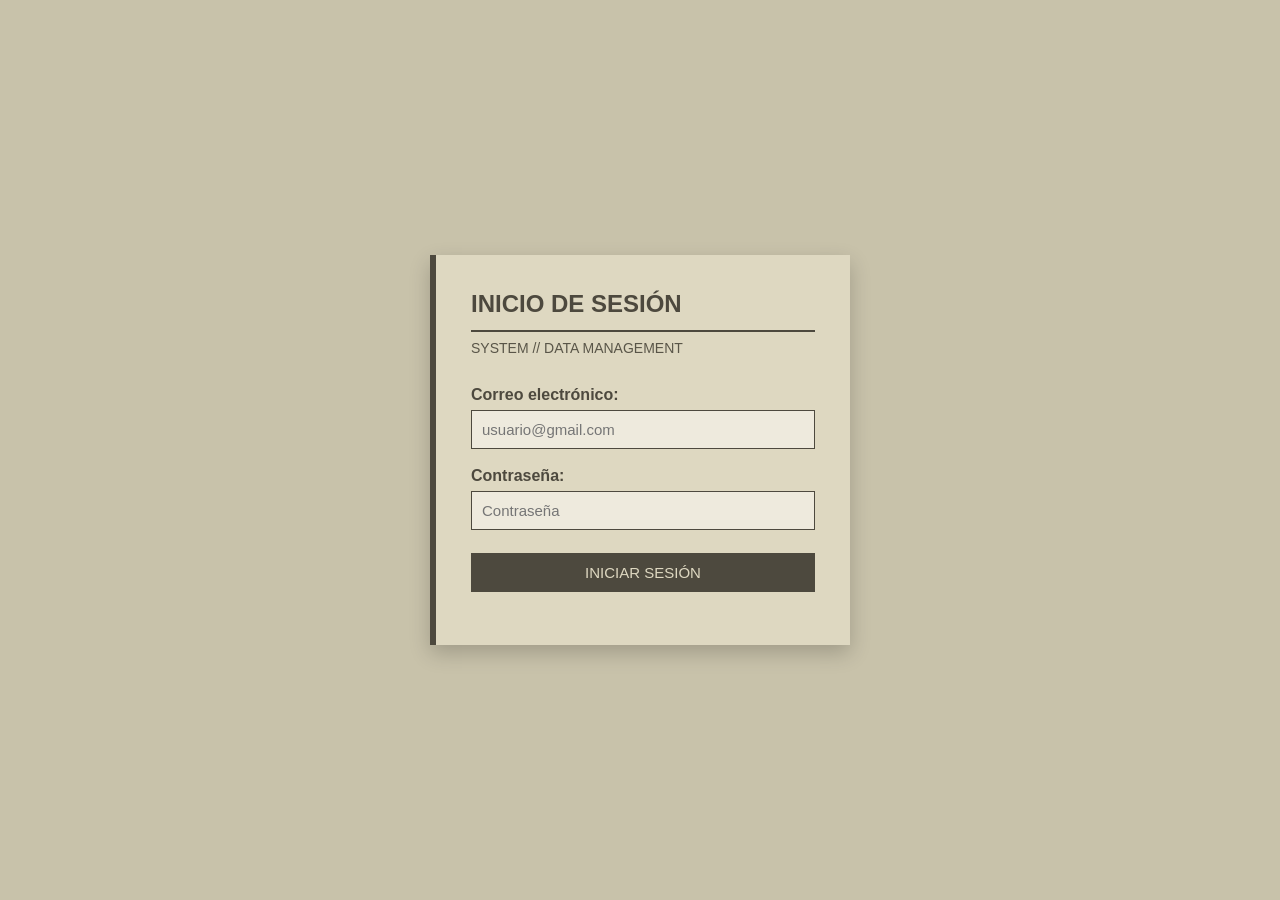
<file: index.html>
<!DOCTYPE html>
<html lang="es">

<head>
    <meta charset="UTF-8">
    <meta name="viewport" content="width=device-width, initial-scale=1.0">
    <title>Sistema de Usuarios</title>
    <link rel="stylesheet" href="css/index.css">
</head>

<body>

    <!-- Navbar -->
    <header class="navbar">

        <button type="button" id="btnMenu" class="hamburguesa">
            ☰
        </button>

        <h1>SYSTEM // DATA MANAGEMENT</h1>

        <!-- Usuario -->
        <div class="usuario-navbar">

            <button type="button" id="btnUsuario" class="btn-usuario">
                <span id="nombreUsuarioNavbar">USUARIO</span>
                ▼
            </button>

            <div id="menuUsuario" class="menu-usuario">

                <span id="correoUsuarioNavbar"></span>

                <button type="button" id="btnCerrarSesion">
                    Cerrar sesión
                </button>

            </div>

        </div>

    </header>


    <div class="contenedor">

        <!-- Sidebar -->
        <aside id="sidebar" class="sidebar">

            <h2>MENÚ</h2>

            <button type="button" id="btnUsuarios" class="opcion-menu">
                Usuarios
            </button>

            <div id="submenuUsuarios" class="submenu">

                <button type="button" id="btnCaptura">
                    Captura
                </button>

            </div>

        </aside>


        <!-- Contenido principal -->
        <main class="contenido">

            <!-- Pantalla inicial -->
            <section id="inicio">

                <h2>Panel del sistema</h2>

                <p>
                    Selecciona una opción del menú lateral.
                </p>

            </section>


            <!-- Sección de captura -->
            <section id="seccionCaptura" class="seccion-captura">

                <h2>Captura de datos</h2>

                <p>
                    Ingresa los datos solicitados.
                </p>


                <!-- Formulario Usuario -->
                <div class="panel">

                    <h3>Usuario</h3>

                    <form id="formUsuario">

                        <div class="campo">

                            <label for="nombreUsuario">
                                Nombre de usuario:
                            </label>

                            <input
                                type="text"
                                id="nombreUsuario"
                                placeholder="Ej. Braulio"
                            >

                            <p id="errorNombreUsuario" class="error"></p>

                        </div>


                        <div class="campo">

                            <label for="correoUsuario">
                                Correo electrónico:
                            </label>

                            <input
                                type="text"
                                id="correoUsuario"
                                placeholder="usuario@gmail.com"
                            >

                            <p id="errorCorreoUsuario" class="error"></p>

                        </div>


                        <div class="campo">

                            <label for="passwordUsuario">
                                Contraseña:
                            </label>

                            <input
                                type="password"
                                id="passwordUsuario"
                                placeholder="Contraseña"
                            >

                            <p id="errorPasswordUsuario" class="error"></p>

                        </div>


                        <button type="submit">
                            Validar usuario
                        </button>

                    </form>

                    <p id="resultadoUsuario" class="resultado"></p>

                </div>


                <!-- Formulario Alumno -->
                <div class="panel">

                    <h3>Alumno</h3>

                    <form id="formAlumno">

                        <div class="campo">

                            <label for="nombreAlumno">
                                Nombre del alumno:
                            </label>

                            <input
                                type="text"
                                id="nombreAlumno"
                                placeholder="Ej. Braulio Mendoza Vargas"
                            >

                            <p id="errorNombreAlumno" class="error"></p>

                        </div>


                        <div class="campo">

                            <label for="numeroControl">
                                Número de control:
                            </label>

                            <input
                                type="text"
                                id="numeroControl"
                                maxlength="6"
                                inputmode="numeric"
                                placeholder="123456"
                            >

                            <p id="errorNumeroControl" class="error"></p>

                        </div>


                        <div class="campo">

                            <label for="fechaNacimiento">
                                Fecha de nacimiento:
                            </label>

                            <input
                                type="date"
                                id="fechaNacimiento"
                            >

                            <p id="errorFecha" class="error"></p>

                        </div>


                        <button type="submit">
                            Validar alumno
                        </button>

                    </form>

                    <p id="resultadoAlumno" class="resultado"></p>

                </div>

            </section>

        </main>

    </div>


    <!-- Modal de edad -->
    <div id="modalEdad" class="modal">

        <div class="modal-contenido">

            <button type="button" id="btnCerrarModal" class="cerrar-modal">
                ×
            </button>

            <h2>Resultado de edad</h2>

            <p id="resultadoEdad"></p>

            <button type="button" id="btnAceptarModal">
                Aceptar
            </button>

        </div>

    </div>
    <script src="js/navbar.js"></script>
    <script src="js/utileria.js"></script>
    <script src="js/captura.js"></script>

</body>

</html>
</file>
<file: css/index.css>
body {
    margin: 0;
    font-family: Arial, sans-serif;

    background-color: #c8c2aa;
    color: #4d493e;
}


/* NAVBAR */

.navbar {
    height: 70px;

    background-color: #4d493e;
    color: #ded8c1;

    display: flex;
    align-items: center;

    padding: 0 20px;
}


.navbar h1 {
    font-size: 20px;
    margin-left: 20px;
}


.hamburguesa {
    background-color: transparent;
    color: #ded8c1;

    border: 1px solid #ded8c1;

    padding: 8px 12px;

    font-size: 20px;

    cursor: pointer;
}


.usuario-navbar {
    margin-left: auto;

    padding: 10px 15px;

    border: 1px solid #ded8c1;
}


/* CONTENEDOR */

.contenedor {
    display: flex;
}


/* SIDEBAR */

.sidebar {
    width: 230px;

    min-height: calc(100vh - 70px);

    background-color: #595548;
    color: #ded8c1;

    padding: 20px;

    box-sizing: border-box;
}


.sidebar h2 {
    font-size: 18px;

    border-bottom: 1px solid #ded8c1;

    padding-bottom: 10px;
}


.opcion-menu,
.submenu button {
    width: 100%;

    background-color: transparent;
    color: #ded8c1;

    border: none;

    padding: 12px;

    text-align: left;

    cursor: pointer;
}


.opcion-menu:hover,
.submenu button:hover {
    background-color: #ded8c1;
    color: #4d493e;
}


.submenu {
    display: none;

    margin-left: 15px;
}


/* CONTENIDO */

.contenido {
    flex: 1;

    padding: 40px;
}


.contenido h2 {
    border-bottom: 2px solid #4d493e;

    padding-bottom: 10px;
}


/* CAPTURA */

.seccion-captura {
    display: none;
}


.panel {
    max-width: 650px;

    background-color: #ded8c1;

    padding: 25px;

    margin-top: 25px;

    border-left: 6px solid #4d493e;
}


.panel h3 {
    margin-top: 0;

    border-bottom: 1px solid #4d493e;

    padding-bottom: 10px;
}


/* CAMPOS */

.campo {
    margin-bottom: 18px;
}


.campo label {
    display: block;

    margin-bottom: 6px;

    font-weight: bold;
}

.campo input {
    width: 100%;

    padding: 10px;

    box-sizing: border-box;

    background-color: #eeeadd;

    border: 1px solid #4d493e;
}

/* BOTONES */

.panel button {
    padding: 10px 20px;

    background-color: #4d493e;
    color: #ded8c1;

    border: none;

    cursor: pointer;
}

.panel button:hover {
    background-color: #292720;
}

/* MENSAJES */

.error {
    color: #8b2f2f;

    font-size: 13px;
}

.resultado {
    font-weight: bold;
}


.usuario-navbar {
    position: relative;
    margin-left: auto;
}

.btn-usuario {
    background: none;
    border: none;
    color: inherit;
    font-size: 15px;
    cursor: pointer;
    padding: 10px;
}

.menu-usuario {
    display: none;
    position: absolute;
    right: 0;
    top: 45px;
    min-width: 190px;
    padding: 15px;
    background: #ffffff;
    border: 1px solid #ccc;
    border-radius: 6px;
    box-shadow: 0 5px 15px rgba(0, 0, 0, 0.15);
    z-index: 1000;
}

.menu-usuario span {
    display: block;
    margin-bottom: 12px;
    font-size: 13px;
}

.menu-usuario button {
    width: 100%;
    padding: 8px;
    border: none;
    cursor: pointer;
}



.modal {
    display: none;
    position: fixed;
    top: 0;
    left: 0;
    width: 100%;
    height: 100%;

    background: rgba(0, 0, 0, 0.6);

    justify-content: center;
    align-items: center;

    z-index: 2000;
}

.modal-contenido {
    position: relative;
    width: 350px;
    max-width: 90%;

    background: #ffffff;

    padding: 30px;

    border-radius: 8px;

    text-align: center;

    box-shadow: 0 10px 30px rgba(0, 0, 0, 0.3);
}

.modal-contenido h2 {
    margin-top: 0;
}

.modal-contenido p {
    margin: 25px 0;
}

.modal-contenido button {
    padding: 10px 20px;
    border: none;
    cursor: pointer;
}

.cerrar-modal {
    position: absolute;
    top: 8px;
    right: 10px;

    background: none !important;

    font-size: 25px;

    padding: 0 !important;
}

#correoUsuarioNavbar {
    display: block;
    color: #292720;
    font-weight: bold;
    padding-bottom: 10px;
    margin-bottom: 10px;
    border-bottom: 1px solid #c8c2aa;
}
</file>
<file: css/login.css>
* {
    box-sizing: border-box;
}


body {

    margin: 0;

    font-family: Arial, sans-serif;

    background-color: #c8c2aa;

    color: #4d493e;

    min-height: 100vh;

    display: flex;

    justify-content: center;

    align-items: center;

}


/* CONTENEDOR DEL LOGIN */

.login-contenedor {

    width: 100%;

    min-height: 100vh;

    display: flex;

    justify-content: center;

    align-items: center;

}


/* PANEL */

.login-panel {

    width: 420px;

    max-width: 90%;

    background-color: #ded8c1;

    padding: 35px;

    border-left: 6px solid #4d493e;

    box-shadow: 0 8px 20px rgba(0, 0, 0, 0.20);

}


/* TITULO */

.login-panel h1 {

    margin-top: 0;

    margin-bottom: 8px;

    color: #4d493e;

    font-size: 24px;

    border-bottom: 2px solid #4d493e;

    padding-bottom: 12px;

}


/* SUBTITULO */

.subtitulo {

    margin-top: 0;

    margin-bottom: 30px;

    color: #595548;

    font-size: 14px;

}


/* CAMPOS */

.campo {

    margin-bottom: 18px;

}


.campo label {

    display: block;

    margin-bottom: 6px;

    font-weight: bold;

}


.campo input {

    width: 100%;

    padding: 10px;

    background-color: #eeeadd;

    color: #4d493e;

    border: 1px solid #4d493e;

    font-size: 15px;

    outline: none;

}


.campo input:focus {

    border: 2px solid #4d493e;

}


/* BOTÓN */

.login-panel form button {

    width: 100%;

    padding: 11px 20px;

    margin-top: 5px;

    background-color: #4d493e;

    color: #ded8c1;

    border: none;

    cursor: pointer;

    font-size: 15px;

}


.login-panel form button:hover {

    background-color: #292720;

}


/* MENSAJES DE ERROR */

.error {

    color: #8b2f2f;

    font-size: 13px;

    margin: 5px 0 0;

}


/* RESULTADO */

.resultado {

    font-weight: bold;

    text-align: center;

    margin-top: 18px;

}
</file>
